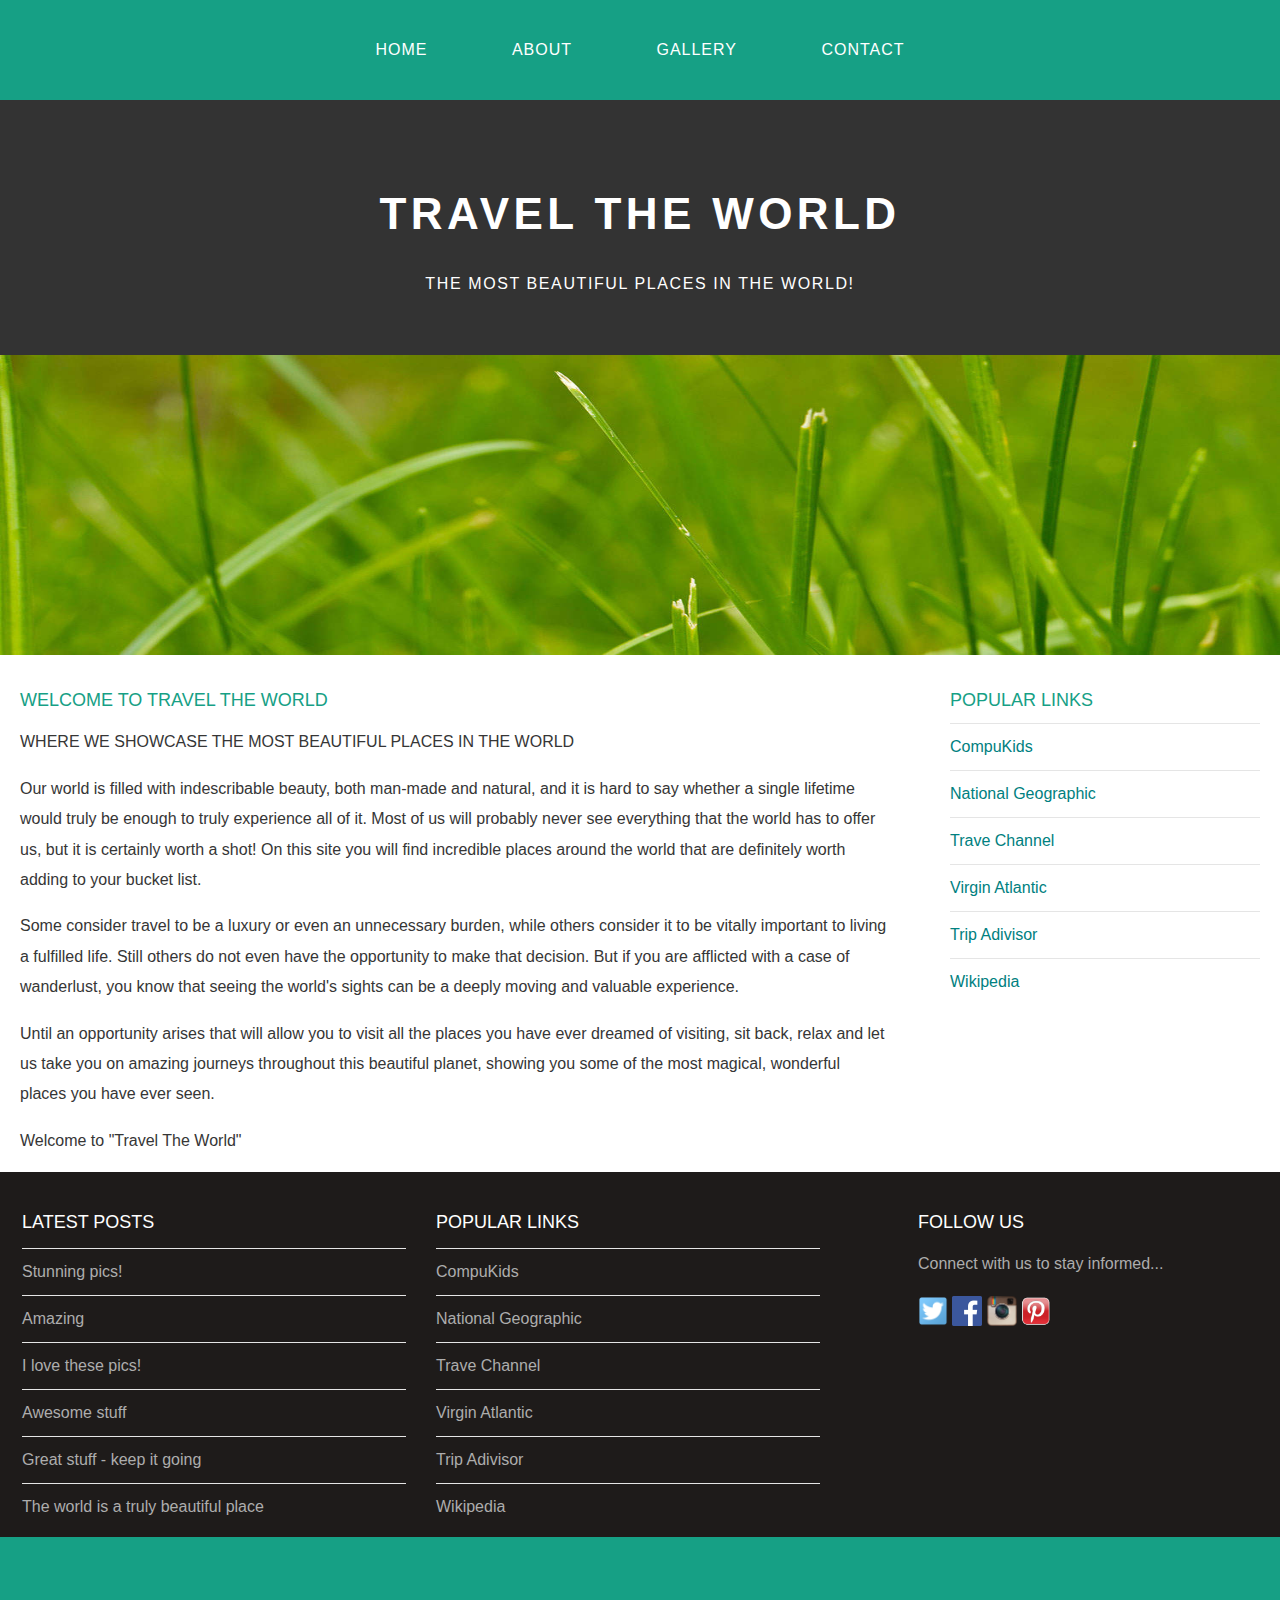
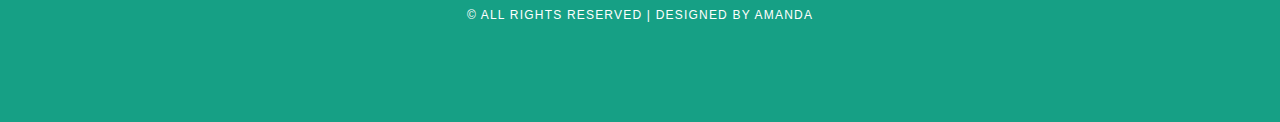
<file: index.html>
<!DOCTYPE html>
<html>

<head>
    <title>Travel The World</title>
    <link rel="stylesheet" href="style.css"/>
</head>

<body>
<div id="menu">
    <ul>
        <li><a href="">Home</a></li>
        <li><a href="about.html">About</a></li>
        <li><a href="gallery.html">Gallery</a></li>
        <li><a href="contact.html">Contact</a></li>
    </ul>
</div>

<div id="header">
    <h1>TRAVEL THE WORLD</h1>
    <p>THE MOST BEAUTIFUL PLACES IN THE WORLD!</p>
</div>

<div id="banner">
    <img src="images/pic01.jpg">
</div>

<div id="page">
    <div id="content">
        <h2>Welcome to Travel The World</h2>
        <p>WHERE WE SHOWCASE THE MOST BEAUTIFUL PLACES IN THE WORLD</p>
        <p>Our world is filled with indescribable beauty, both man-made and natural, and it is hard to say whether a single lifetime would truly be enough to truly experience all of it. Most of us will probably never see everything that the world has to offer us, but it is certainly worth a shot! On this site you will find incredible places around the world that are definitely worth adding to your bucket list.</p>
<p>Some consider travel to be a luxury or even an unnecessary burden, while others consider it to be vitally important to living a fulfilled life. Still others do not even have the opportunity to make that decision. But if you are afflicted with a case of wanderlust, you know that seeing the world's sights can be a deeply moving and valuable experience.</p>
<p>Until an opportunity arises that will allow you to visit all the places you have ever dreamed of visiting, sit back, relax and let us take you on amazing journeys throughout this beautiful planet, showing you some of the most magical, wonderful places you have ever seen.</p>
<p>Welcome to "Travel The World"</p>
    </div>
    <div id="sidebar">
        <h2>Popular Links</h2>
        <ul class="styled">
            <li><a href="http://www.compukids.me">CompuKids</a></li>
            <li><a href="http://www.nationalgeographic.com/">National Geographic</a></li>
            <li><a href="http://www.travelchannel.com/">Trave Channel</a></li>
            <li><a href="http://www.virgin-atlantic.com/us/en.html">Virgin Atlantic</a></li>
            <li><a href="http://www.tripadvisor.com">Trip Adivisor</a></li>
            <li><a href="https://en.wikipedia.org/wiki/Main_Page">Wikipedia</a></li>
            </ul>
    </div>
</div>

<div id="footer">
    <div id="box1">
        <h2>Latest Posts</h2>
        <ul class="styled">
            <li><a href="#">Stunning pics!</a></li>
            <li><a href="#">Amazing</a></li>
            <li><a href="#">I love these pics!</a></li>
            <li><a href="#">Awesome stuff</a></li>
            <li><a href="#">Great stuff - keep it going</a></li>
            <li><a href="#">The world is a truly beautiful place</a></li>
            </ul>
    </div>
    <div id="box2">
        <h2>Popular Links</h2>
        <ul class="styled">
            <li><a href="http://www.compukids.me">CompuKids</a></li>
            <li><a href="http://www.nationalgeographic.com/">National Geographic</a></li>
            <li><a href="http://www.travelchannel.com/">Trave Channel</a></li>
            <li><a href="http://www.virgin-atlantic.com/us/en.html">Virgin Atlantic</a></li>
            <li><a href="http://www.tripadvisor.com">Trip Adivisor</a></li>
            <li><a href="https://en.wikipedia.org/wiki/Main_Page">Wikipedia</a></li>
            </ul>
    </div>
    <div id="box3">
        <h2>Follow Us</h2>
        <p>Connect with us to stay informed...</p>
        <a href="#"><img src="images/twitter.png" height="30"/></a>
        <a href="#"><img src="images/facebook.png" height="30"/></a>
        <a href="#"><img src="images/instagram.png" height="30"/></a>
        <a href="#"><img src="images/pinterest.png" height="30"/></a>
    </div>
    </div>
    <div id="copyright">
        <p>&copy; All Rights Reserved | Designed by Amanda</p>
    </div>
</body>






</html>
</file>
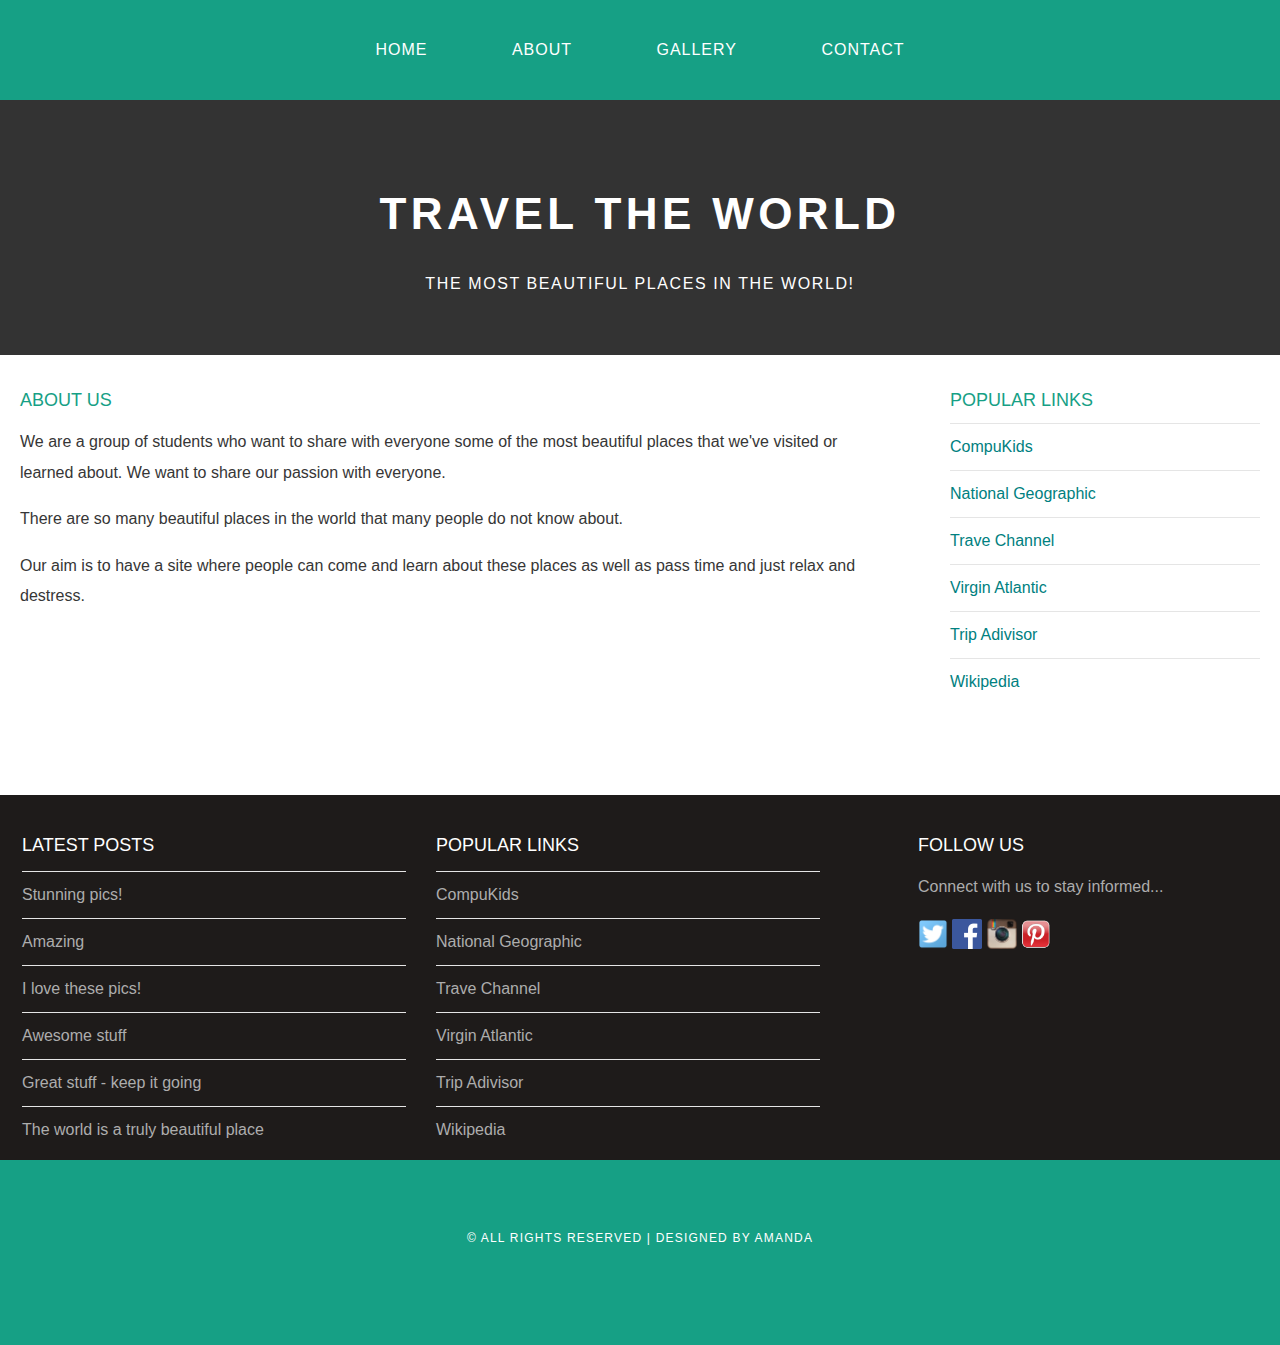
<file: about.html>
<!DOCTYPE html>
<html>

<head>
    <title>Travel The World</title>
    <link rel="stylesheet" href="style.css"/>
</head>

<body>
<div id="menu">
    <ul>
        <li><a href="index.html">Home</a></li>
        <li><a href="about.html">About</a></li>
        <li><a href="gallery.html">Gallery</a></li>
        <li><a href="contact.html">Contact</a></li>
    </ul>
</div>

<div id="header">
    <h1>TRAVEL THE WORLD</h1>
    <p>THE MOST BEAUTIFUL PLACES IN THE WORLD!</p>
</div>


<div id="page">
    <div id="content">
        <h2>About Us</h2>
        <p>We are a group of students who want to share with everyone some of the most beautiful places that we've visited or learned about. We want to share our passion with everyone.</p>
<p>There are so many beautiful places in the world that many people do not know about. </p>
<p>Our aim is to have a site where people can come and learn about these places as well as pass time and just relax and destress. </p>

    </div>
    <div id="sidebar">
        <h2>Popular Links</h2>
        <ul class="styled">
            <li><a href="http://www.compukids.me">CompuKids</a></li>
            <li><a href="http://www.nationalgeographic.com/">National Geographic</a></li>
            <li><a href="http://www.travelchannel.com/">Trave Channel</a></li>
            <li><a href="http://www.virgin-atlantic.com/us/en.html">Virgin Atlantic</a></li>
            <li><a href="http://www.tripadvisor.com">Trip Adivisor</a></li>
            <li><a href="https://en.wikipedia.org/wiki/Main_Page">Wikipedia</a></li>
            </ul>
    </div>
</div>

<div id="footer">
    <div id="box1">
        <h2>Latest Posts</h2>
        <ul class="styled">
            <li><a href="#">Stunning pics!</a></li>
            <li><a href="#">Amazing</a></li>
            <li><a href="#">I love these pics!</a></li>
            <li><a href="#">Awesome stuff</a></li>
            <li><a href="#">Great stuff - keep it going</a></li>
            <li><a href="#">The world is a truly beautiful place</a></li>
            </ul>
    </div>
    <div id="box2">
        <h2>Popular Links</h2>
        <ul class="styled">
            <li><a href="http://www.compukids.me">CompuKids</a></li>
            <li><a href="http://www.nationalgeographic.com/">National Geographic</a></li>
            <li><a href="http://www.travelchannel.com/">Trave Channel</a></li>
            <li><a href="http://www.virgin-atlantic.com/us/en.html">Virgin Atlantic</a></li>
            <li><a href="http://www.tripadvisor.com">Trip Adivisor</a></li>
            <li><a href="https://en.wikipedia.org/wiki/Main_Page">Wikipedia</a></li>
            </ul>
    </div>
    <div id="box3">
        <h2>Follow Us</h2>
        <p>Connect with us to stay informed...</p>
        <a href="#"><img src="images/twitter.png" height="30"/></a>
        <a href="#"><img src="images/facebook.png" height="30"/></a>
        <a href="#"><img src="images/instagram.png" height="30"/></a>
        <a href="#"><img src="images/pinterest.png" height="30"/></a>
    </div>
    </div>
    <div id="copyright">
        <p>&copy; All Rights Reserved | Designed by Amanda</p>
    </div>
</body>






</html>
</file>
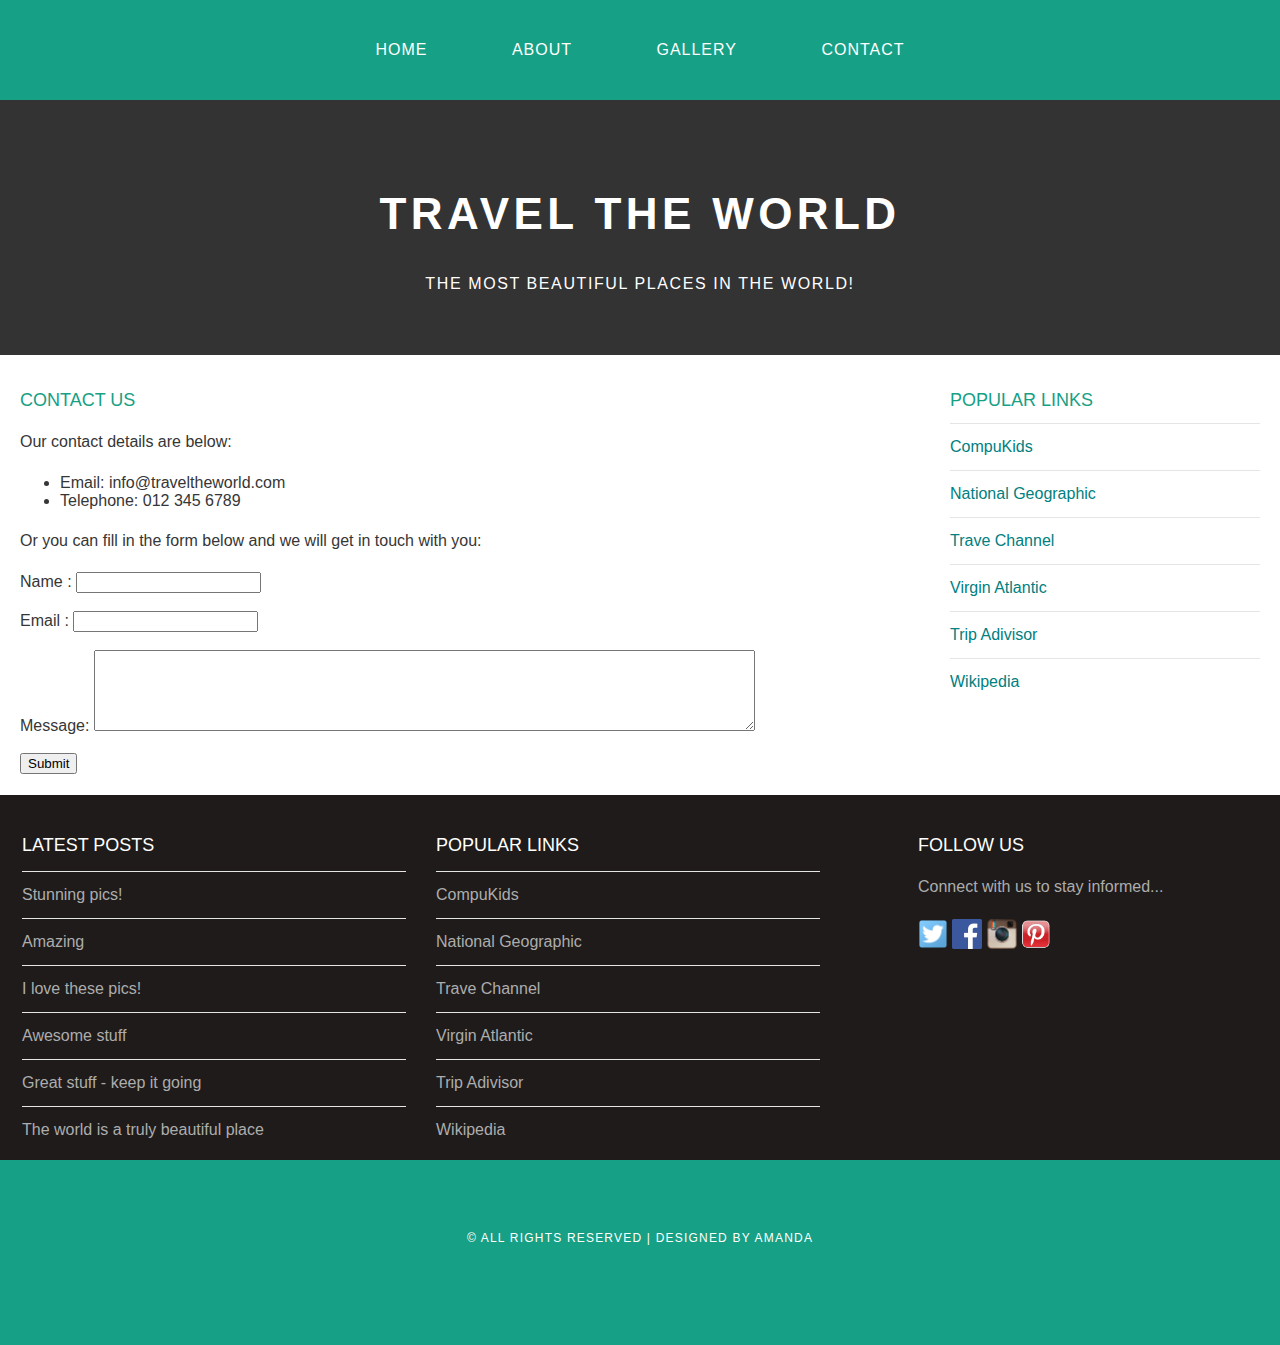
<file: contact.html>
<!DOCTYPE html>
<html>

<head>
    <title>Travel The World</title>
    <link rel="stylesheet" href="style.css"/>
</head>

<body>
<div id="menu">
    <ul>
        <li><a href="index.html">Home</a></li>
        <li><a href="about.html">About</a></li>
        <li><a href="gallery.html">Gallery</a></li>
        <li><a href="contact.html">Contact</a></li>
    </ul>
</div>

<div id="header">
    <h1>TRAVEL THE WORLD</h1>
    <p>THE MOST BEAUTIFUL PLACES IN THE WORLD!</p>
</div>


<div id="page">
    <div id="content">
        <h2>Contact Us</h2>
        <p>Our contact details are below:</p>
<ul class="style1">
<li>Email: info@traveltheworld.com</li>
<li>Telephone: 012 345 6789</li>
</ul>

<p>Or you can fill in the form below and we will get in touch with you:</p>
<form>
Name     : <input type="text" /><br/><br/>
Email     : <input type="email" /><br/><br/>
Message: <textarea cols="80" rows="5"></textarea><br/><br/>
<input type="submit" value="Submit"/>
</form>
 

    </div>
    <div id="sidebar">
        <h2>Popular Links</h2>
        <ul class="styled">
            <li><a href="http://www.compukids.me">CompuKids</a></li>
            <li><a href="http://www.nationalgeographic.com/">National Geographic</a></li>
            <li><a href="http://www.travelchannel.com/">Trave Channel</a></li>
            <li><a href="http://www.virgin-atlantic.com/us/en.html">Virgin Atlantic</a></li>
            <li><a href="http://www.tripadvisor.com">Trip Adivisor</a></li>
            <li><a href="https://en.wikipedia.org/wiki/Main_Page">Wikipedia</a></li>
            </ul>
    </div>
</div>

<div id="footer">
    <div id="box1">
        <h2>Latest Posts</h2>
        <ul class="styled">
            <li><a href="#">Stunning pics!</a></li>
            <li><a href="#">Amazing</a></li>
            <li><a href="#">I love these pics!</a></li>
            <li><a href="#">Awesome stuff</a></li>
            <li><a href="#">Great stuff - keep it going</a></li>
            <li><a href="#">The world is a truly beautiful place</a></li>
            </ul>
    </div>
    <div id="box2">
        <h2>Popular Links</h2>
        <ul class="styled">
            <li><a href="http://www.compukids.me">CompuKids</a></li>
            <li><a href="http://www.nationalgeographic.com/">National Geographic</a></li>
            <li><a href="http://www.travelchannel.com/">Trave Channel</a></li>
            <li><a href="http://www.virgin-atlantic.com/us/en.html">Virgin Atlantic</a></li>
            <li><a href="http://www.tripadvisor.com">Trip Adivisor</a></li>
            <li><a href="https://en.wikipedia.org/wiki/Main_Page">Wikipedia</a></li>
            </ul>
    </div>
    <div id="box3">
        <h2>Follow Us</h2>
        <p>Connect with us to stay informed...</p>
        <a href="#"><img src="images/twitter.png" height="30"/></a>
        <a href="#"><img src="images/facebook.png" height="30"/></a>
        <a href="#"><img src="images/instagram.png" height="30"/></a>
        <a href="#"><img src="images/pinterest.png" height="30"/></a>
    </div>
    </div>
    <div id="copyright">
        <p>&copy; All Rights Reserved | Designed by Amanda</p>
    </div>
</body>






</html>
</file>
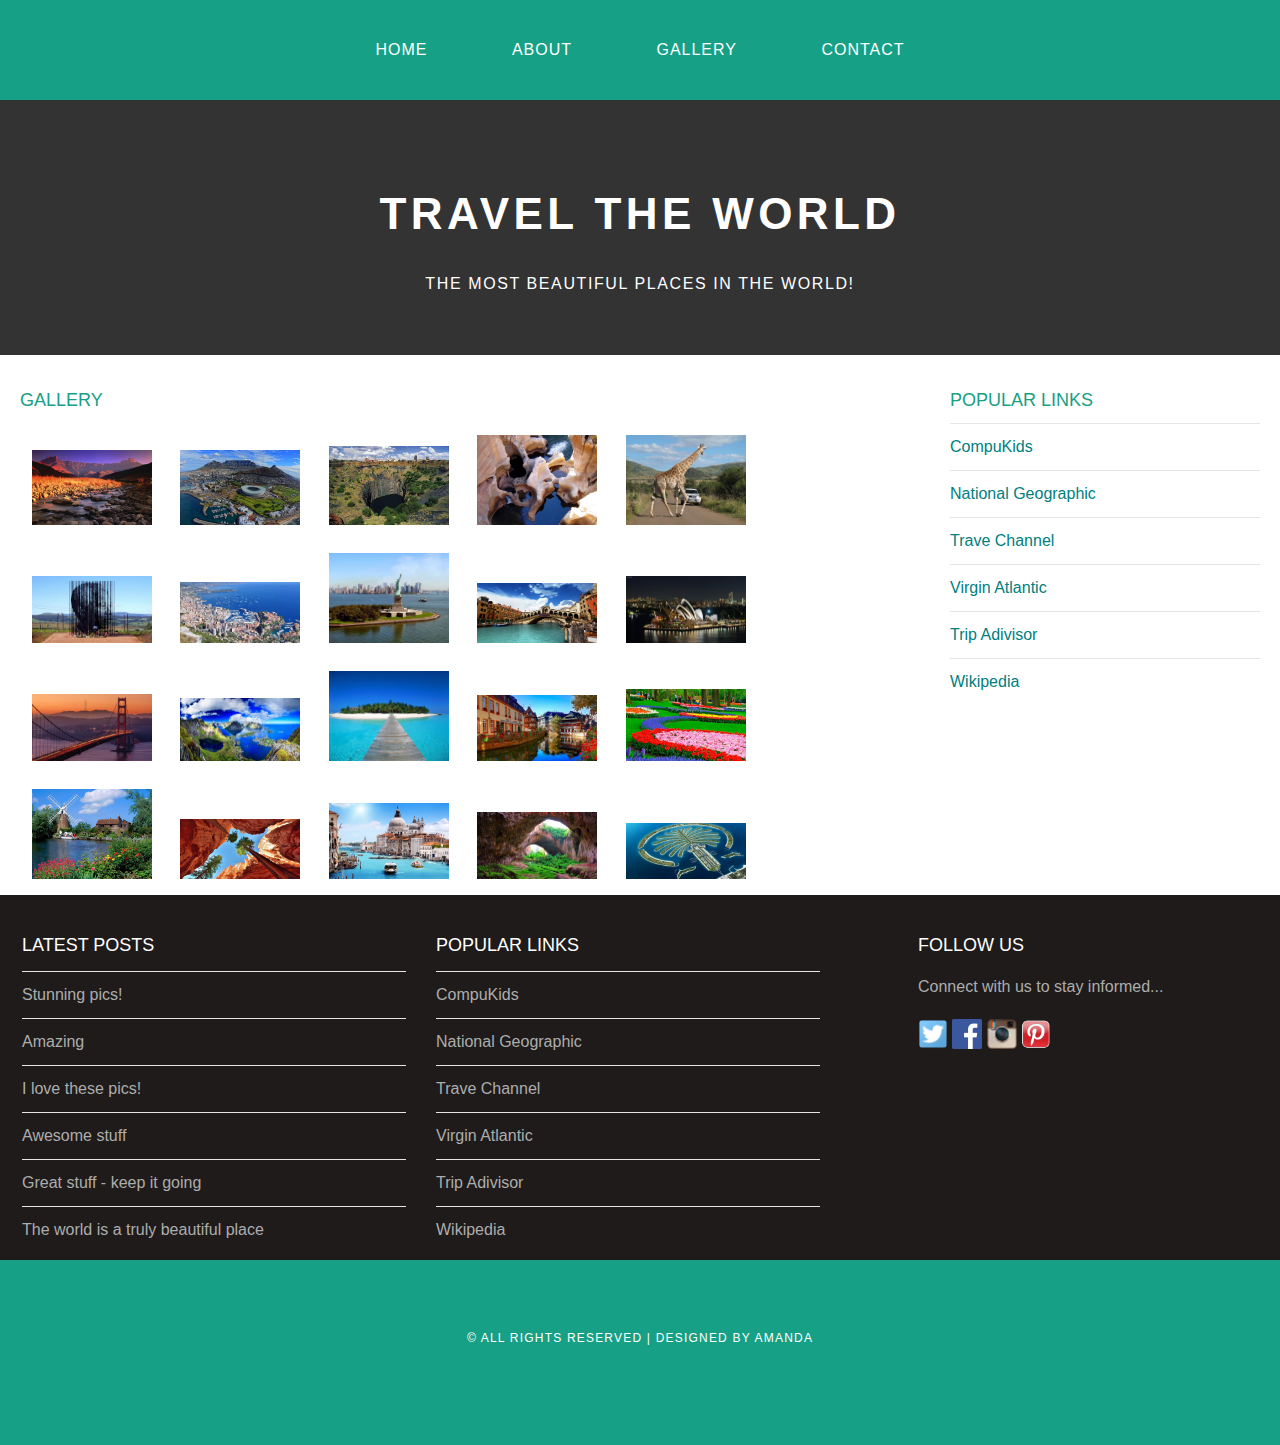
<file: gallery.html>
<!DOCTYPE html>
<html>

<head>
    <title>Travel The World</title>
    <link rel="stylesheet" href="style.css"/>
</head>

<body>
<div id="menu">
    <ul>
        <li><a href="index.html">Home</a></li>
        <li><a href="about.html">About</a></li>
        <li><a href="gallery.html">Gallery</a></li>
        <li><a href="contact.html">Contact</a></li>
    </ul>
</div>

<div id="header">
    <h1>TRAVEL THE WORLD</h1>
    <p>THE MOST BEAUTIFUL PLACES IN THE WORLD!</p>
</div>


<div id="page">
    <div id="content">
        <h2>Gallery</h2>
        <div id="gallery">
          <img src="images/pic1.jpg">  
          <img src="images/pic2.jpg">  
          <img src="images/pic3.jpg">  
          <img src="images/pic4.jpg">  
          <img src="images/pic5.jpg">  
          <img src="images/pic6.jpg">  
          <img src="images/pic7.jpg">  
          <img src="images/pic8.jpg">  
          <img src="images/pic9.jpg">  
          <img src="images/pic10.jpg">  
          <img src="images/pic11.jpg">  
          <img src="images/pic12.jpg">  
          <img src="images/pic13.jpg">  
          <img src="images/pic14.jpg">  
          <img src="images/pic15.jpg">  
          <img src="images/pic16.jpg">  
          <img src="images/pic17.jpg">  
          <img src="images/pic18.jpg">  
          <img src="images/pic19.jpg">  
          <img src="images/pic20.jpg">  
            
        </div>

    </div>
    <div id="sidebar">
        <h2>Popular Links</h2>
        <ul class="styled">
            <li><a href="http://www.compukids.me">CompuKids</a></li>
            <li><a href="http://www.nationalgeographic.com/">National Geographic</a></li>
            <li><a href="http://www.travelchannel.com/">Trave Channel</a></li>
            <li><a href="http://www.virgin-atlantic.com/us/en.html">Virgin Atlantic</a></li>
            <li><a href="http://www.tripadvisor.com">Trip Adivisor</a></li>
            <li><a href="https://en.wikipedia.org/wiki/Main_Page">Wikipedia</a></li>
            </ul>
    </div>
</div>

<div id="footer">
    <div id="box1">
        <h2>Latest Posts</h2>
        <ul class="styled">
            <li><a href="#">Stunning pics!</a></li>
            <li><a href="#">Amazing</a></li>
            <li><a href="#">I love these pics!</a></li>
            <li><a href="#">Awesome stuff</a></li>
            <li><a href="#">Great stuff - keep it going</a></li>
            <li><a href="#">The world is a truly beautiful place</a></li>
            </ul>
    </div>
    <div id="box2">
        <h2>Popular Links</h2>
        <ul class="styled">
            <li><a href="http://www.compukids.me">CompuKids</a></li>
            <li><a href="http://www.nationalgeographic.com/">National Geographic</a></li>
            <li><a href="http://www.travelchannel.com/">Trave Channel</a></li>
            <li><a href="http://www.virgin-atlantic.com/us/en.html">Virgin Atlantic</a></li>
            <li><a href="http://www.tripadvisor.com">Trip Adivisor</a></li>
            <li><a href="https://en.wikipedia.org/wiki/Main_Page">Wikipedia</a></li>
            </ul>
    </div>
    <div id="box3">
        <h2>Follow Us</h2>
        <p>Connect with us to stay informed...</p>
        <a href="#"><img src="images/twitter.png" height="30"/></a>
        <a href="#"><img src="images/facebook.png" height="30"/></a>
        <a href="#"><img src="images/instagram.png" height="30"/></a>
        <a href="#"><img src="images/pinterest.png" height="30"/></a>
    </div>
    </div>
    <div id="copyright">
        <p>&copy; All Rights Reserved | Designed by Amanda</p>
    </div>
</body>






</html>
</file>
<file: style.css>
body{
    margin:0;
    padding: 0;
    background-color: white;
    font-family: 'Raleway', sans-serif;
    font-size: 16px;
    font-weight: 400;
    color: #363636;
}

p{
    line-height: 190%;
}

a{
    text-decoration: none;
    color: teal;

}

/************************************** MENU **********************************/

#menu{
    background-color: #16a085;
    height: 100px;
}

#menu ul{
    margin: 0;
    padding: 0;
    list-style-type: none;
    text-align: center;

}

#menu li{
    display: inline-block;
}

#menu a{
    letter-spacing: 1px;
    text-decoration: none;
    text-align: center;
    text-transform: uppercase;
    font-size: 16px;
    line-height: 100px;
    color: white;

    padding: 0 40px;
    border: none;
    display: block;
}

#menu a:hover{
    background-color: #1abc9c;
}

/********************************* HEADER ******************************/

#header{
    padding: 60px 0px 40px 0;
    background-color: #333333;
    text-align: center;
}


#header h1{
    letter-spacing: 0.1em;
    font-size: 44px;
    color: white;

}


#header p{
    letter-spacing: 0.1em;
    color: white;

}

/********************************** BANNER ********************************************/

#banner{
    height: 300px;
}

#banner img{
    width: 100%;
    height: 300px;
}

/***************************** PAGE **********************************/

#page{
    min-height: 400px;
    padding: 20px;

}

#page h2{
    margin-bottom: 12px;
    text-transform: uppercase;
    font-weight: 400;
    font-size: 18px;
    color: #16a085;
}

/************ CONTENT **********************/

#content{
    float: left;
    width: 70%;

}

/************* SIDEBAR *************/

#sidebar{
    float: right;
    width: 25%;
}

/********** LISTS **********/

ul.styled{
    margin: 0;
    padding: 0;
    list-style-type: none;

}

ul.styled li{
    border-top: solid 1px #e5e5e5;
    padding: 14px 0px;
}

/************************************ FOOTER ********************************************/

#footer{
    width: 100%;
    height:340px;
    background-color: #1e1b1a;
    padding-top: 25px;
    padding-left: 22px;
    clear: both;
}

#footer h2{
    font-size: 18px;
    font-weight: 400;
    text-transform: uppercase;
    color: white;
}

#footer p{
    color: #adadad;

}

#footer a{
    color: #adadad;
}

#box1{
    float: left;
    width: 30%;
    padding-right: 30px;
}

#box2{
    float: left;
    width: 30%;
    padding-right: 30px;
}

#box3{
    float: right;
    width: 30%;
    padding-left:30px ;
}

/******************** COPYRIGHT ****************************/

#copyright{
    width: 100%;
    height: 130px;
    text-align: center;
    background-color: #16a085;
    padding-top: 55px;
    clear: both;
}

#copyright p{
    font-size: 12px;
    letter-spacing: 0.1em;
    text-transform: uppercase;
    color: white;
}

/*************************** GALLERY ***********************************/

#gallery img{
    width:120px;
    margin: 12px;
    
-moz-transition: -moz-transform 0.5s ease-in;
-webkit-transition: -webkit-transform 0.5s ease-in;
-o-transition: -o-transform 0.5s  ease-in;
}

#gallery img:hover{
    -moz-transform: scale(3);
    -webkit-transform: scale(3);
    -o-transition: scale(3);
}
</file>
